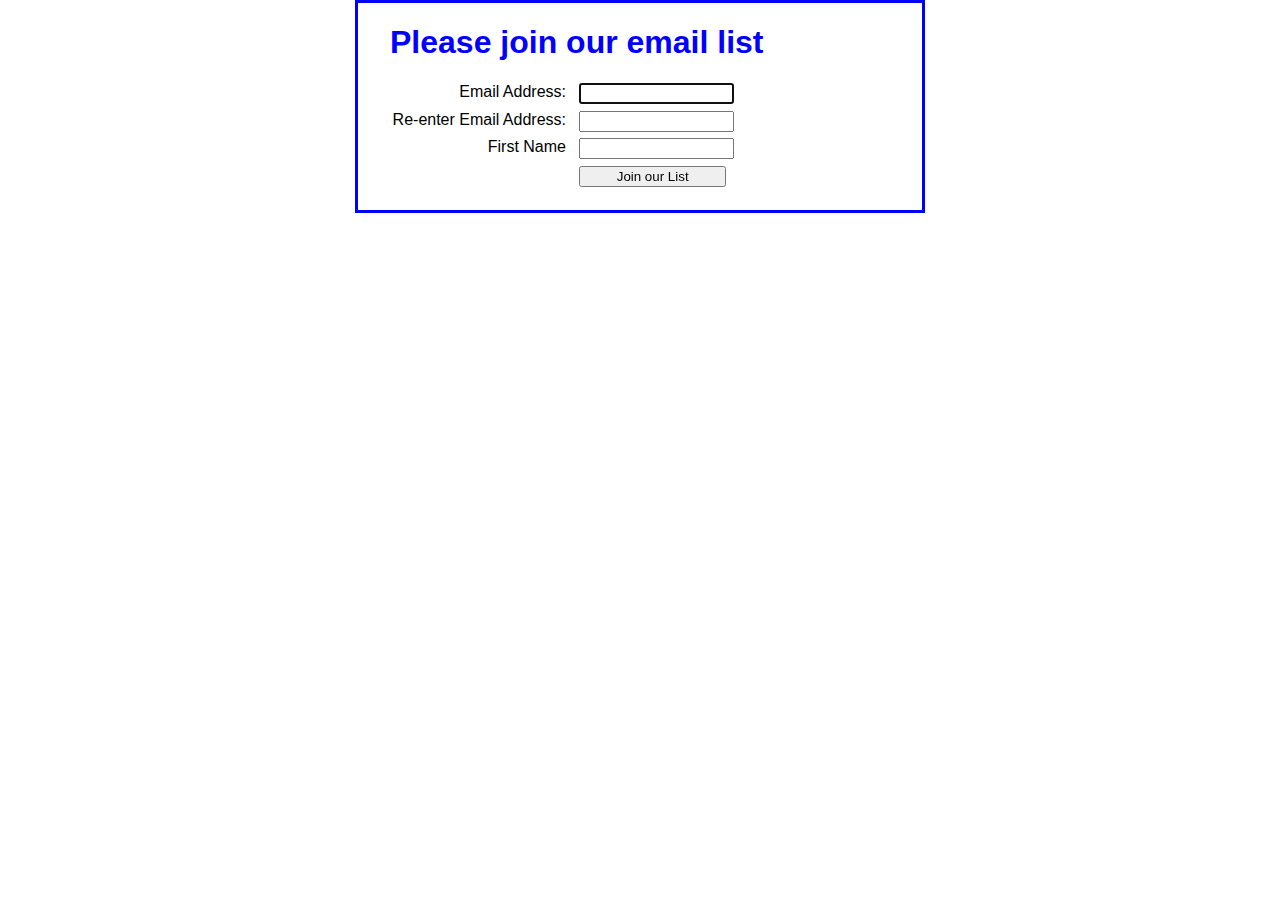
<file: index.html>
<!DOCTYPE html>
<html>
<head>
    <meta charset="UTF-8">	
    <title>Join Email List</title>
    <link rel="stylesheet" href="email_list.css">
    <script src="email_list.js"></script>
</head>
<body>
    <main>
        <h1>Please join our email list</h1>
        <form id="email_form" name="email_form" action="join.html" method="get">
            <label for="email_address1">Email Address:</label>
            <input type="text" id="email_address1" name="email_address1"><br>

            <label for="email_address2">Re-enter Email Address:</label>
            <input type="text" id="email_address2" name="email_address2"><br>

            <label for="first_name">First Name</label>
            <input type="text" id="first_name" name="first_name"><br>

            <label>&nbsp;</label>
            <input type="button" id="join_List" value="Join our List">
        </form>
    </main>
</body>
</html>
</file>
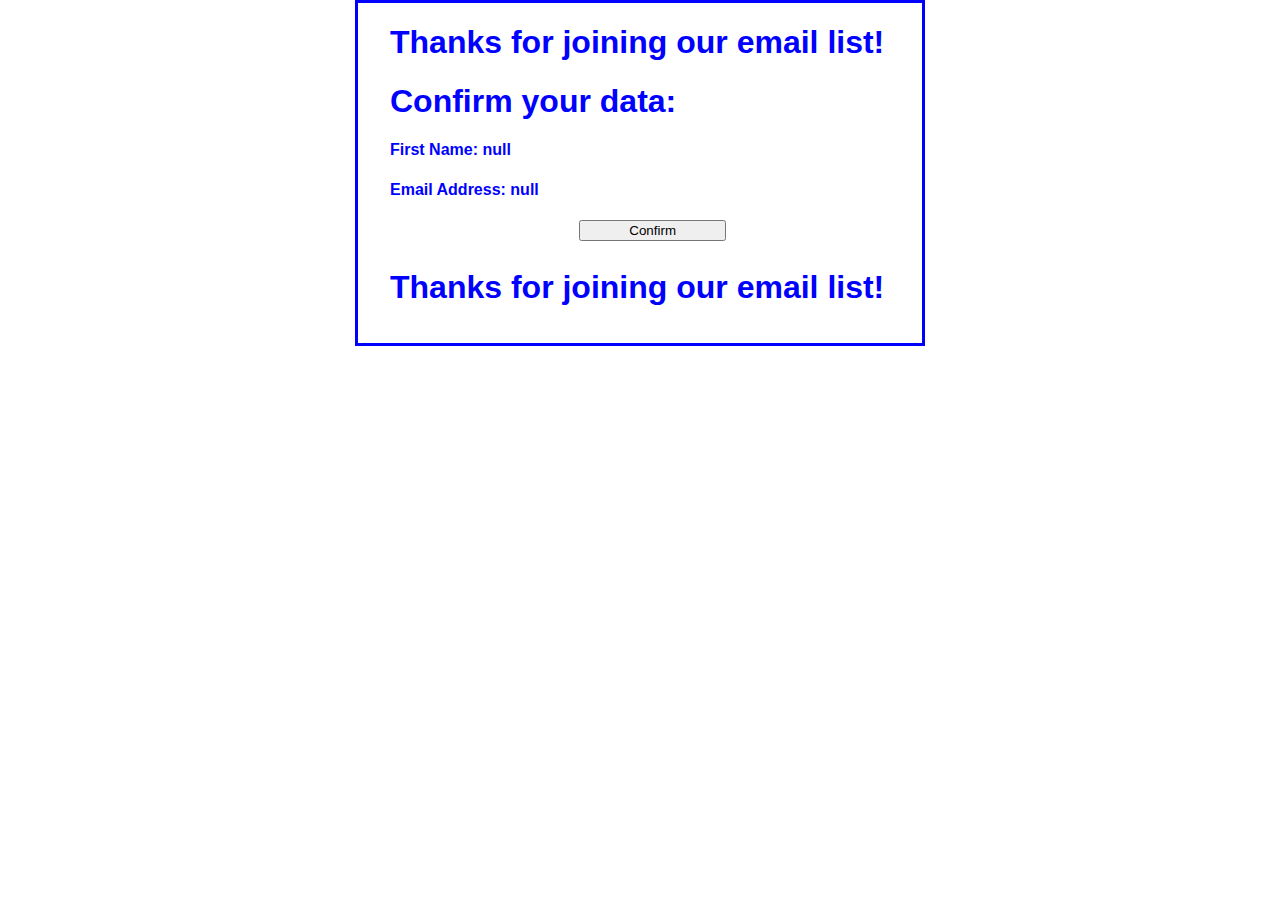
<file: confirmed.html.html>
<!DOCTYPE html>
<html lang="en">
<head>
    <meta charset="UTF-8">	
    <title>Thanks for joining</title>
    <link rel="stylesheet" href="email_list.css"> 
    <script src="join.js"></script>
 
</head>

<body>
    <form id="confirm_form" name="confirm_form" action="confirmed.html" method="get">
        <h1>Thanks for joining our email list!</h1> 
        <h1>Confirm your data:</h1> 
        <h4 id="firstName"></h4>   
        <h4 id="emailAddress"></h4> 
  
        <label>&nbsp;</label>
        <input type="button" id="confirmBtn" value="Confirm">
    </form>
    <main>
        <h1>Thanks for joining our email list!</h1>       
    </main>
</body>
</html>
</file>
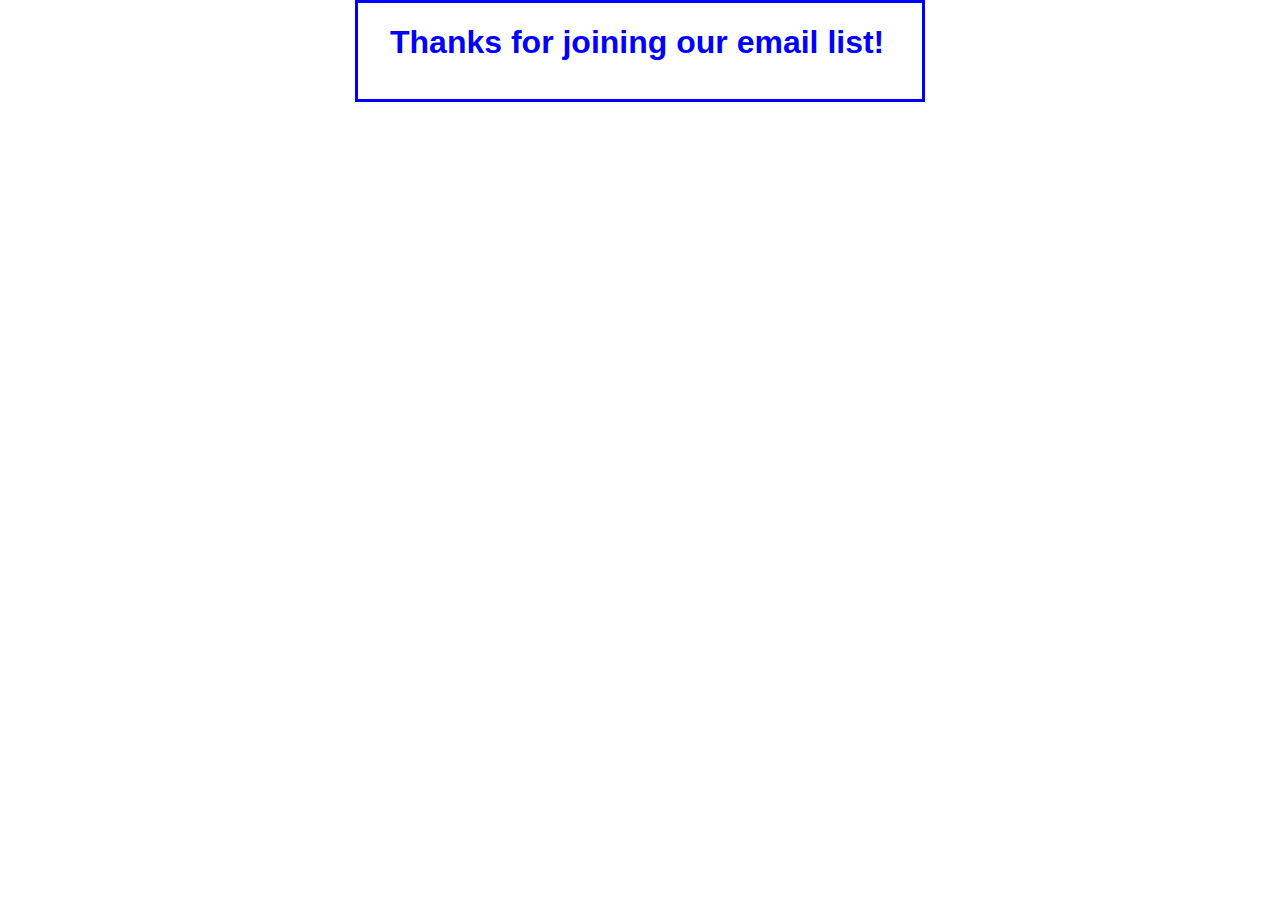
<file: join.html>
<!DOCTYPE html>
<html lang="en">
<head>
    <meta charset="UTF-8">	
    <title>Thanks for joining</title>
    <link rel="stylesheet" href="email_list.css">  
</head>

<body>
    <main>
        <h1>Thanks for joining our email list!</h1>       
    </main>
</body>
</html>
</file>
<file: email_list.css>
body {
    font-family: Arial, Helvetica, sans-serif;
    background-color: white;
    margin: 0 auto;
	padding: 0 2em 1em;
    width: 500px;
    border: 3px solid blue;
}
h1 {
	color: blue;
}

h4{
    color: blue;
}
label {
	float: left;
    width: 11em;
    text-align: right;
}
input {
    margin-left: 1em;
	margin-right: 1em;
    margin-bottom: .5em;
    width: 11em;
}
</file>
